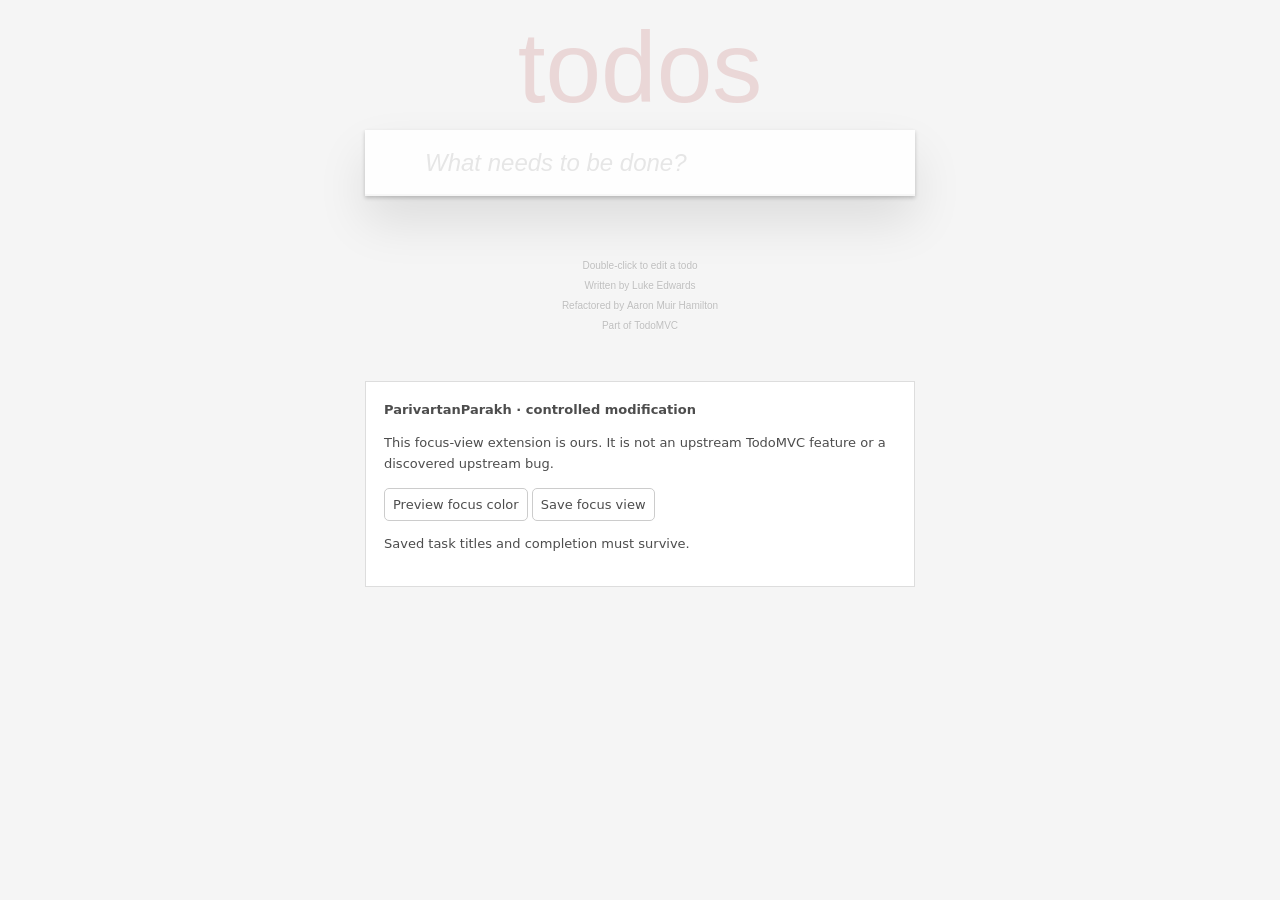
<file: examples/todomvc_focus_broken/new/index.html>
<!doctype html>
<html lang="en" data-framework="es6">
	<head>
		<meta charset="utf-8">
		<title>Vanilla ES6 • TodoMVC</title>
		<link rel="stylesheet" href="node_modules/todomvc-app-css/index.css">
	</head>
	<body>
		<section class="todoapp">
			<header class="header">
				<h1>todos</h1>
				<input class="new-todo" placeholder="What needs to be done?" autofocus>
			</header>
			<section style="display:none" class="main">
				<input id="toggle-all" class="toggle-all" type="checkbox">
				<label for="toggle-all">Mark all as complete</label>
				<ul class="todo-list"></ul>
				<footer class="footer">
					<span class="todo-count"></span>
					<ul class="filters">
						<li>
							<a href="#/" class="selected">All</a>
						</li>
						<li>
						<a href="#/active">Active</a>
						</li>
						<li>
						<a href="#/completed">Completed</a>
						</li>
					</ul>
					<button class="clear-completed">Clear completed</button>
				</footer>
			</section>
		</section>
		<footer class="info">
			<p>Double-click to edit a todo</p>
			<p>Written by <a href="http://twitter.com/lukeed05">Luke Edwards</a></p>
			<p>Refactored by <a href="https://github.com/xorgy">Aaron Muir Hamilton</a></p>
			<p>Part of <a href="http://todomvc.com">TodoMVC</a></p>
		</footer>
		<script src="bundle.js"></script>
		
		<link rel="stylesheet" href="node_modules/todomvc-common/base.css">
	<aside class="survival-lab" style="margin-top:50px;padding:18px;background:#fff;border:1px solid #ddd;font:13px/1.6 system-ui">
<strong>ParivartanParakh · controlled modification</strong><p>This focus-view extension is ours. It is not an upstream TodoMVC feature or a discovered upstream bug.</p>
<button id="preview-focus">Preview focus color</button> <button id="save-focus">Save focus view</button><p id="focus-status">Saved task titles and completion must survive.</p></aside>
<style>.focus-enabled .todo-list li.completed{opacity:.45}.survival-lab button{padding:8px;border:1px solid #ccc;border-radius:5px}</style>
<script src="focus-view.js"></script>
</body>
</html>
</file>
<file: examples/todomvc_focus_broken/new/node_modules/todomvc-app-css/index.css>
html,
body {
	margin: 0;
	padding: 0;
}

button {
	margin: 0;
	padding: 0;
	border: 0;
	background: none;
	font-size: 100%;
	vertical-align: baseline;
	font-family: inherit;
	font-weight: inherit;
	color: inherit;
	-webkit-appearance: none;
	appearance: none;
	-webkit-font-smoothing: antialiased;
	-moz-osx-font-smoothing: grayscale;
}

body {
	font: 14px 'Helvetica Neue', Helvetica, Arial, sans-serif;
	line-height: 1.4em;
	background: #f5f5f5;
	color: #4d4d4d;
	min-width: 230px;
	max-width: 550px;
	margin: 0 auto;
	-webkit-font-smoothing: antialiased;
	-moz-osx-font-smoothing: grayscale;
	font-weight: 300;
}

:focus {
	outline: 0;
}

.hidden {
	display: none;
}

.todoapp {
	background: #fff;
	margin: 130px 0 40px 0;
	position: relative;
	box-shadow: 0 2px 4px 0 rgba(0, 0, 0, 0.2),
	            0 25px 50px 0 rgba(0, 0, 0, 0.1);
}

.todoapp input::-webkit-input-placeholder {
	font-style: italic;
	font-weight: 300;
	color: #e6e6e6;
}

.todoapp input::-moz-placeholder {
	font-style: italic;
	font-weight: 300;
	color: #e6e6e6;
}

.todoapp input::input-placeholder {
	font-style: italic;
	font-weight: 300;
	color: #e6e6e6;
}

.todoapp h1 {
	position: absolute;
	top: -155px;
	width: 100%;
	font-size: 100px;
	font-weight: 100;
	text-align: center;
	color: rgba(175, 47, 47, 0.15);
	-webkit-text-rendering: optimizeLegibility;
	-moz-text-rendering: optimizeLegibility;
	text-rendering: optimizeLegibility;
}

.new-todo,
.edit {
	position: relative;
	margin: 0;
	width: 100%;
	font-size: 24px;
	font-family: inherit;
	font-weight: inherit;
	line-height: 1.4em;
	border: 0;
	color: inherit;
	padding: 6px;
	border: 1px solid #999;
	box-shadow: inset 0 -1px 5px 0 rgba(0, 0, 0, 0.2);
	box-sizing: border-box;
	-webkit-font-smoothing: antialiased;
	-moz-osx-font-smoothing: grayscale;
}

.new-todo {
	padding: 16px 16px 16px 60px;
	border: none;
	background: rgba(0, 0, 0, 0.003);
	box-shadow: inset 0 -2px 1px rgba(0,0,0,0.03);
}

.main {
	position: relative;
	z-index: 2;
	border-top: 1px solid #e6e6e6;
}

.toggle-all {
	width: 1px;
	height: 1px;
	border: none; /* Mobile Safari */
	opacity: 0;
	position: absolute;
	right: 100%;
	bottom: 100%;
}

.toggle-all + label {
	width: 60px;
	height: 34px;
	font-size: 0;
	position: absolute;
	top: -52px;
	left: -13px;
	-webkit-transform: rotate(90deg);
	transform: rotate(90deg);
}

.toggle-all + label:before {
	content: '❯';
	font-size: 22px;
	color: #e6e6e6;
	padding: 10px 27px 10px 27px;
}

.toggle-all:checked + label:before {
	color: #737373;
}

.todo-list {
	margin: 0;
	padding: 0;
	list-style: none;
}

.todo-list li {
	position: relative;
	font-size: 24px;
	border-bottom: 1px solid #ededed;
}

.todo-list li:last-child {
	border-bottom: none;
}

.todo-list li.editing {
	border-bottom: none;
	padding: 0;
}

.todo-list li.editing .edit {
	display: block;
	width: 506px;
	padding: 12px 16px;
	margin: 0 0 0 43px;
}

.todo-list li.editing .view {
	display: none;
}

.todo-list li .toggle {
	text-align: center;
	width: 40px;
	/* auto, since non-WebKit browsers doesn't support input styling */
	height: auto;
	position: absolute;
	top: 0;
	bottom: 0;
	margin: auto 0;
	border: none; /* Mobile Safari */
	-webkit-appearance: none;
	appearance: none;
}

.todo-list li .toggle {
	opacity: 0;
}

.todo-list li .toggle + label {
	/*
		Firefox requires `#` to be escaped - https://bugzilla.mozilla.org/show_bug.cgi?id=922433
		IE and Edge requires *everything* to be escaped to render, so we do that instead of just the `#` - https://developer.microsoft.com/en-us/microsoft-edge/platform/issues/7157459/
	*/
	background-image: url('data:image/svg+xml;utf8,%3Csvg%20xmlns%3D%22http%3A//www.w3.org/2000/svg%22%20width%3D%2240%22%20height%3D%2240%22%20viewBox%3D%22-10%20-18%20100%20135%22%3E%3Ccircle%20cx%3D%2250%22%20cy%3D%2250%22%20r%3D%2250%22%20fill%3D%22none%22%20stroke%3D%22%23ededed%22%20stroke-width%3D%223%22/%3E%3C/svg%3E');
	background-repeat: no-repeat;
	background-position: center left;
}

.todo-list li .toggle:checked + label {
	background-image: url('data:image/svg+xml;utf8,%3Csvg%20xmlns%3D%22http%3A//www.w3.org/2000/svg%22%20width%3D%2240%22%20height%3D%2240%22%20viewBox%3D%22-10%20-18%20100%20135%22%3E%3Ccircle%20cx%3D%2250%22%20cy%3D%2250%22%20r%3D%2250%22%20fill%3D%22none%22%20stroke%3D%22%23bddad5%22%20stroke-width%3D%223%22/%3E%3Cpath%20fill%3D%22%235dc2af%22%20d%3D%22M72%2025L42%2071%2027%2056l-4%204%2020%2020%2034-52z%22/%3E%3C/svg%3E');
}

.todo-list li label {
	word-break: break-all;
	padding: 15px 15px 15px 60px;
	display: block;
	line-height: 1.2;
	transition: color 0.4s;
}

.todo-list li.completed label {
	color: #d9d9d9;
	text-decoration: line-through;
}

.todo-list li .destroy {
	display: none;
	position: absolute;
	top: 0;
	right: 10px;
	bottom: 0;
	width: 40px;
	height: 40px;
	margin: auto 0;
	font-size: 30px;
	color: #cc9a9a;
	margin-bottom: 11px;
	transition: color 0.2s ease-out;
}

.todo-list li .destroy:hover {
	color: #af5b5e;
}

.todo-list li .destroy:after {
	content: '×';
}

.todo-list li:hover .destroy {
	display: block;
}

.todo-list li .edit {
	display: none;
}

.todo-list li.editing:last-child {
	margin-bottom: -1px;
}

.footer {
	color: #777;
	padding: 10px 15px;
	height: 20px;
	text-align: center;
	border-top: 1px solid #e6e6e6;
}

.footer:before {
	content: '';
	position: absolute;
	right: 0;
	bottom: 0;
	left: 0;
	height: 50px;
	overflow: hidden;
	box-shadow: 0 1px 1px rgba(0, 0, 0, 0.2),
	            0 8px 0 -3px #f6f6f6,
	            0 9px 1px -3px rgba(0, 0, 0, 0.2),
	            0 16px 0 -6px #f6f6f6,
	            0 17px 2px -6px rgba(0, 0, 0, 0.2);
}

.todo-count {
	float: left;
	text-align: left;
}

.todo-count strong {
	font-weight: 300;
}

.filters {
	margin: 0;
	padding: 0;
	list-style: none;
	position: absolute;
	right: 0;
	left: 0;
}

.filters li {
	display: inline;
}

.filters li a {
	color: inherit;
	margin: 3px;
	padding: 3px 7px;
	text-decoration: none;
	border: 1px solid transparent;
	border-radius: 3px;
}

.filters li a:hover {
	border-color: rgba(175, 47, 47, 0.1);
}

.filters li a.selected {
	border-color: rgba(175, 47, 47, 0.2);
}

.clear-completed,
html .clear-completed:active {
	float: right;
	position: relative;
	line-height: 20px;
	text-decoration: none;
	cursor: pointer;
}

.clear-completed:hover {
	text-decoration: underline;
}

.info {
	margin: 65px auto 0;
	color: #bfbfbf;
	font-size: 10px;
	text-shadow: 0 1px 0 rgba(255, 255, 255, 0.5);
	text-align: center;
}

.info p {
	line-height: 1;
}

.info a {
	color: inherit;
	text-decoration: none;
	font-weight: 400;
}

.info a:hover {
	text-decoration: underline;
}

/*
	Hack to remove background from Mobile Safari.
	Can't use it globally since it destroys checkboxes in Firefox
*/
@media screen and (-webkit-min-device-pixel-ratio:0) {
	.toggle-all,
	.todo-list li .toggle {
		background: none;
	}

	.todo-list li .toggle {
		height: 40px;
	}
}

@media (max-width: 430px) {
	.footer {
		height: 50px;
	}

	.filters {
		bottom: 10px;
	}
}
</file>
<file: examples/todomvc_focus_broken/new/node_modules/todomvc-common/base.css>
hr {
	margin: 20px 0;
	border: 0;
	border-top: 1px dashed #c5c5c5;
	border-bottom: 1px dashed #f7f7f7;
}

.learn a {
	font-weight: normal;
	text-decoration: none;
	color: #b83f45;
}

.learn a:hover {
	text-decoration: underline;
	color: #787e7e;
}

.learn h3,
.learn h4,
.learn h5 {
	margin: 10px 0;
	font-weight: 500;
	line-height: 1.2;
	color: #000;
}

.learn h3 {
	font-size: 24px;
}

.learn h4 {
	font-size: 18px;
}

.learn h5 {
	margin-bottom: 0;
	font-size: 14px;
}

.learn ul {
	padding: 0;
	margin: 0 0 30px 25px;
}

.learn li {
	line-height: 20px;
}

.learn p {
	font-size: 15px;
	font-weight: 300;
	line-height: 1.3;
	margin-top: 0;
	margin-bottom: 0;
}

#issue-count {
	display: none;
}

.quote {
	border: none;
	margin: 20px 0 60px 0;
}

.quote p {
	font-style: italic;
}

.quote p:before {
	content: '“';
	font-size: 50px;
	opacity: .15;
	position: absolute;
	top: -20px;
	left: 3px;
}

.quote p:after {
	content: '”';
	font-size: 50px;
	opacity: .15;
	position: absolute;
	bottom: -42px;
	right: 3px;
}

.quote footer {
	position: absolute;
	bottom: -40px;
	right: 0;
}

.quote footer img {
	border-radius: 3px;
}

.quote footer a {
	margin-left: 5px;
	vertical-align: middle;
}

.speech-bubble {
	position: relative;
	padding: 10px;
	background: rgba(0, 0, 0, .04);
	border-radius: 5px;
}

.speech-bubble:after {
	content: '';
	position: absolute;
	top: 100%;
	right: 30px;
	border: 13px solid transparent;
	border-top-color: rgba(0, 0, 0, .04);
}

.learn-bar > .learn {
	position: absolute;
	width: 272px;
	top: 8px;
	left: -300px;
	padding: 10px;
	border-radius: 5px;
	background-color: rgba(255, 255, 255, .6);
	transition-property: left;
	transition-duration: 500ms;
}

@media (min-width: 899px) {
	.learn-bar {
		width: auto;
		padding-left: 300px;
	}

	.learn-bar > .learn {
		left: 8px;
	}
}
</file>
